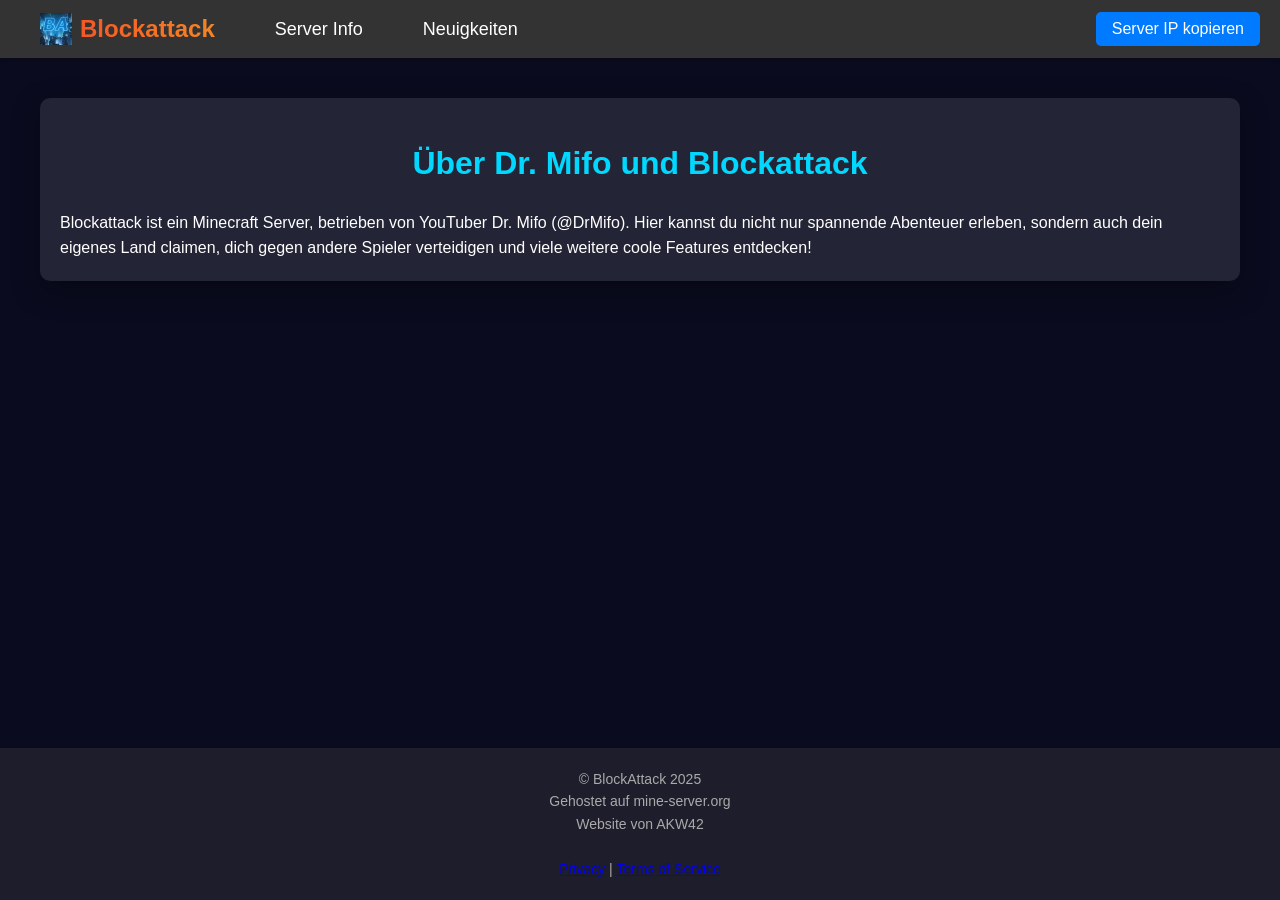
<file: about.html>
<!--


Copyright 2025 AKW42

Permission is hereby granted, free of charge, to any person obtaining a copy of this software and associated documentation files (the “Software”), to deal in the Software without restriction, including without limitation the rights to use, copy, modify, merge, publish, distribute, sublicense, and/or sell copies of the Software, and to permit persons to whom the Software is furnished to do so, subject to the following conditions:

The above copyright notice and this permission notice shall be included in all copies or substantial portions of the Software.

THE SOFTWARE IS PROVIDED “AS IS”, WITHOUT WARRANTY OF ANY KIND, EXPRESS OR IMPLIED, INCLUDING BUT NOT LIMITED TO THE WARRANTIES OF MERCHANTABILITY, FITNESS FOR A PARTICULAR PURPOSE AND NONINFRINGEMENT. IN NO EVENT SHALL THE AUTHORS OR COPYRIGHT HOLDERS BE LIABLE FOR ANY CLAIM, DAMAGES OR OTHER LIABILITY, WHETHER IN AN ACTION OF CONTRACT, TORT OR OTHERWISE, ARISING FROM, OUT OF OR IN CONNECTION WITH THE SOFTWARE OR THE USE OR OTHER DEALINGS IN THE SOFTWARE.

-->

<!--

This Website was developed by AKW42 for Blockattack. gmrrh is and will be a Copyright Holder of this Software.

-->
<!DOCTYPE html>
<html lang="de">

<head>
    <script>
        document.getElementById("copy-ip-btn").addEventListener("click", function () {
            const serverIP = "blockattack.fun";
            navigator.clipboard.writeText(serverIP).then(function () {
                alert("Server IP wurde kopiert!\nDer Port für Bedrock ist 25515\nViel Spaß 😃🥰");
            }).catch(function (err) {
                console.error("Fehler beim Kopieren der IP: ", err);
            });
        });
    </script>
    <meta charset="UTF-8">
    <meta name="viewport" content="width=device-width, initial-scale=1.0">
    <title>Über Blockattack</title>
    <link rel="stylesheet" href="/static/css/style.css">
</head>

<body>
    <header
        style="display: flex; justify-content: space-between; align-items: center; padding: 10px 20px; background-color: #333;">
        <nav>
            <ul style="list-style: none; display: flex; margin: 0; padding: 0;">
                <li>
                    <a href="/" style="display: flex; align-items: center; text-decoration: none; color: #fff;">
                        <img src="/favicon.ico" alt="Blockattack Logo"
                            style="width: 32px; height: 32px; margin-right: 8px;">
                        <span style="font-size: 1.5rem; font-weight: bold;" class="textcolorgradient">Blockattack</span>
                    </a>
                </li>
                </li>
                <li><a href="/server.html" style="text-decoration: none; color: #fff; margin-left: 20px;">Server
                        Info</a></li>
                <li><a href="/news.html" style="text-decoration: none; color: #fff; margin-left: 20px;">Neuigkeiten</a></li>
            </ul>
        </nav>
        <div>
            <button id="copy-ip-btn"
                style="background-color: #007bff; color: #fff; border: none; padding: 8px 16px; border-radius: 5px; cursor: pointer; font-size: 1rem;">
                Server IP kopieren
            </button>
        </div>
    </header>

    <section id="about">
        <h2>Über Dr. Mifo und Blockattack</h2>
        <p>Blockattack ist ein Minecraft Server, betrieben von YouTuber Dr. Mifo (@DrMifo). Hier kannst du nicht nur
            spannende Abenteuer erleben, sondern auch dein eigenes Land claimen, dich gegen andere Spieler verteidigen
            und viele weitere coole Features entdecken!</p>
    </section>

    <footer>
        <p>&copy; BlockAttack 2025</p>
        <p>Gehostet auf <a href="https://mine-server.org" target="_blank"
                style="color: inherit; text-decoration: inherit;">mine-server.org</a></p>
        <p>Website von <a href="https://errexe.xyz" target="_blank"
                style="color: inherit; text-decoration: inherit;">AKW42</a></p>
        <br>
        <a href="/privacy.html" style="display: inline;">Privacy</a>
        <p style="display: inline;"> | </p><a href="/terms.html" style="display: inline;">Terms of Service</a>
    </footer>
</body>

</html>
</file>
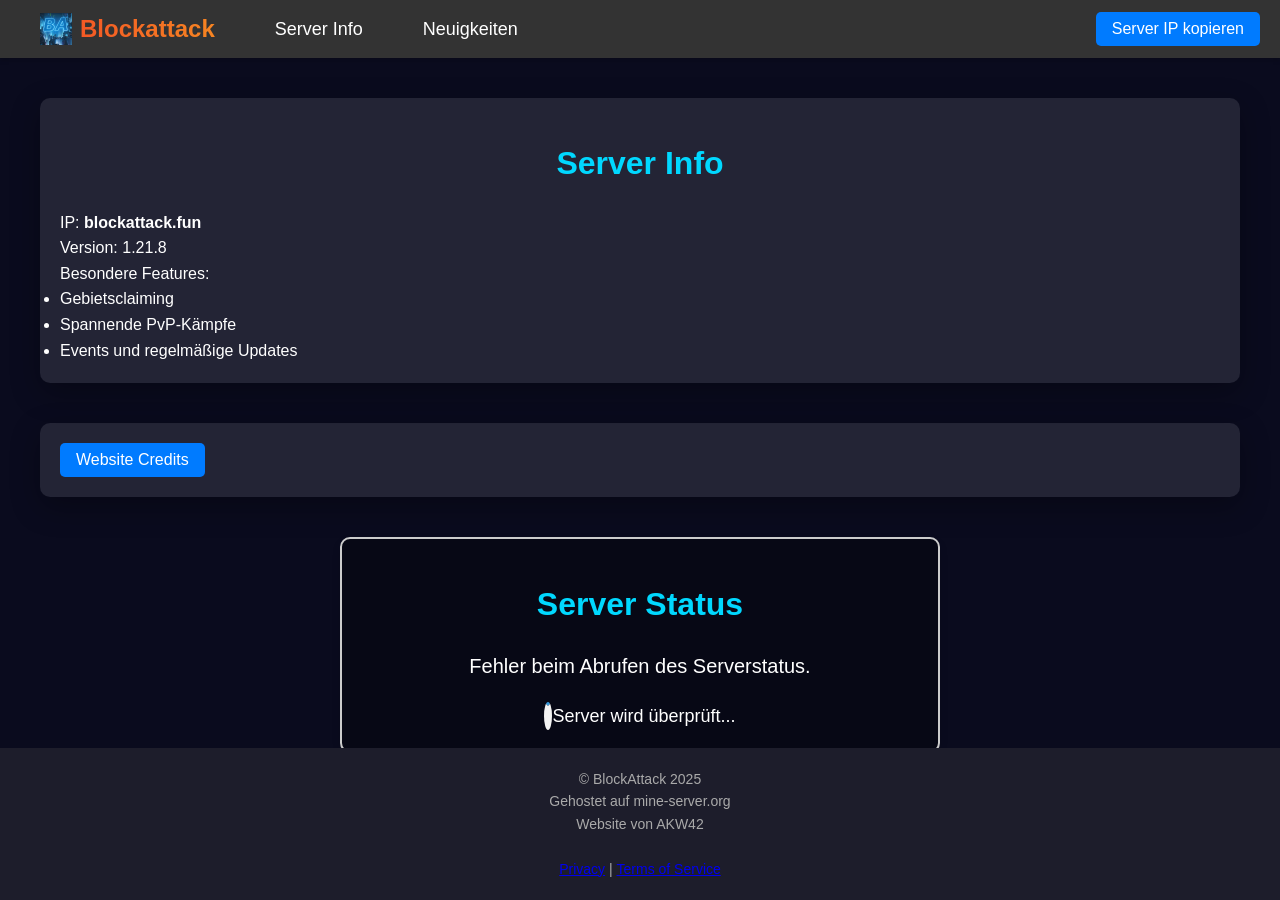
<file: nbvhj.html>
<!--


Copyright 2025 AKW42

Permission is hereby granted, free of charge, to any person obtaining a copy of this software and associated documentation files (the “Software”), to deal in the Software without restriction, including without limitation the rights to use, copy, modify, merge, publish, distribute, sublicense, and/or sell copies of the Software, and to permit persons to whom the Software is furnished to do so, subject to the following conditions:

The above copyright notice and this permission notice shall be included in all copies or substantial portions of the Software.

THE SOFTWARE IS PROVIDED “AS IS”, WITHOUT WARRANTY OF ANY KIND, EXPRESS OR IMPLIED, INCLUDING BUT NOT LIMITED TO THE WARRANTIES OF MERCHANTABILITY, FITNESS FOR A PARTICULAR PURPOSE AND NONINFRINGEMENT. IN NO EVENT SHALL THE AUTHORS OR COPYRIGHT HOLDERS BE LIABLE FOR ANY CLAIM, DAMAGES OR OTHER LIABILITY, WHETHER IN AN ACTION OF CONTRACT, TORT OR OTHERWISE, ARISING FROM, OUT OF OR IN CONNECTION WITH THE SOFTWARE OR THE USE OR OTHER DEALINGS IN THE SOFTWARE.

-->

<!--

This Website was developed by AKW42 for Blockattack. gmrrh is and will be a Copyright Holder of this Software.

-->
<!DOCTYPE html>
<html lang="de">

<head>
    <script>
        document.getElementById("copy-ip-btn").addEventListener("click", function () {
            const serverIP = "blockattack.fun";
            navigator.clipboard.writeText(serverIP).then(function () {
                alert("Server IP wurde kopiert!\nDer Port für Bedrock ist 25515\nViel Spaß 😃🥰");
                alert("Server IP wurde kopiert!\nDer Port für Bedrock ist 25515\nViel Spaß");
            }).catch(function (err) {
                console.error("Fehler beim Kopieren der IP: ", err);
            });
        });
    </script>
    <meta charset="UTF-8">
    <meta name="viewport" content="width=device-width, initial-scale=1.0">
    <title>Server Info</title>
    <link rel="stylesheet" href="/static/css/style.css">
</head>

<body>
    <header
        style="display: flex; justify-content: space-between; align-items: center; padding: 10px 20px; background-color: #333;">
        <nav>
            <ul style="list-style: none; display: flex; margin: 0; padding: 0;">
                <li>
                    <a href="/" style="display: flex; align-items: center; text-decoration: none; color: #fff;">
                        <img src="/favicon.ico" alt="Blockattack Logo"
                            style="width: 32px; height: 32px; margin-right: 8px;">
                        <span style="font-size: 1.5rem; font-weight: bold;" class="textcolorgradient">Blockattack</span>
                    </a>
                </li>
                </li>
                <li><a href="/server.html" style="text-decoration: none; color: #fff; margin-left: 20px;">Server
                        Info</a></li>
                <li><a href="/news.html" style="text-decoration: none; color: #fff; margin-left: 20px;">Neuigkeiten</a></li>
            </ul>
        </nav>
        <div>
            <button id="copy-ip-btn"
                style="background-color: #007bff; color: #fff; border: none; padding: 8px 16px; border-radius: 5px; cursor: pointer; font-size: 1rem;">
                Server IP kopieren
            </button>
        </div>
    </header>


    <section id="server">
        <h2>Server Info</h2>
        <p>IP: <strong>blockattack.fun</strong></p>
        <p>Version: 1.21.8</p>
        <p>Besondere Features:</p>
        <ul>
            <li>Gebietsclaiming</li>
            <li>Spannende PvP-Kämpfe</li>
            <li>Events und regelmäßige Updates</li>
        </ul>
    </section>
    <section>
        <script>
    function credits() {
        window.location.href = "/static/credits.txt";
    }
        </script>
        <button style="background-color: #007bff; color: #fff; border: none; padding: 8px 16px; border-radius: 5px; cursor: pointer; font-size: 1rem;" onclick="credits()">Website Credits</a>
    </section>
    <section id="server-status">
        <h2>Server Status</h2>
        <div id="status-message">Lade Serverstatus...</div>
        <div id="server-info" style="display:none;">
            <p id="players-online"><span></span></p>
            <p id="motd"><span></span></p>
            <p id="version"><span></span></p>
        </div>
        <div id="loading-spinner" style="display:block;">
            <span class="loader"></span> Server wird überprüft...
        </div>
    </section>

    <script>
        const serverAddress = 'blockattack.fun';

        const apiUrl = `https://api.mcstatus.io/v2/status/java/${serverAddress}`;

        fetch(apiUrl)
            .then(response => response.json())
            .then(data => {
                const statusMessageElement = document.getElementById('status-message');
                const serverInfoElement = document.getElementById('server-info');
                const loadingSpinner = document.getElementById('loading-spinner');

                loadingSpinner.style.display = 'none';
                serverInfoElement.style.display = 'block';

                if (data.online) {
                    statusMessageElement.innerText = 'Server ist Online!';
                    statusMessageElement.classList.remove("offline");
                    statusMessageElement.classList.add("online");

                    document.getElementById('players-online').innerHTML = `<span><strong>Spielerzahl:</strong> ${data.players.online} / ${data.players.max}</span>`;
                    document.getElementById('motd').innerHTML = `<span><strong>MOTD:</strong> ${data.motd.html}</span>`;
                    document.getElementById('version').innerHTML = `<span><strong>Version:</strong> ${data.version.name_clean}</span>`;

                } else {
                    statusMessageElement.innerText = 'Server ist Offline!';
                    statusMessageElement.classList.remove("online");
                    statusMessageElement.classList.add("offline");

                    document.getElementById('host').innerHTML = `<span>${data.ip_address}</span>`;
                }
            })
            .catch(error => {
                document.getElementById('status-message').innerText = 'Fehler beim Abrufen des Serverstatus.';
                console.error('Fehler:', error);
            });

    </script>

    <footer>
        <p>&copy; BlockAttack 2025</p>
        <p>Gehostet auf <a href="https://mine-server.org" target="_blank"
                style="color: inherit; text-decoration: inherit;">mine-server.org</a></p>
        <p>Website von <a href="https://akw.xyz" target="_blank"
                style="color: inherit; text-decoration: inherit;">AKW42</a></p>
        <br>
        <a href="/privacy.html" style="display: inline;">Privacy</a>
        <p style="display: inline;"> | </p><a href="/terms.html" style="display: inline;">Terms of Service</a>
    </footer>
</body>

</html>
</file>
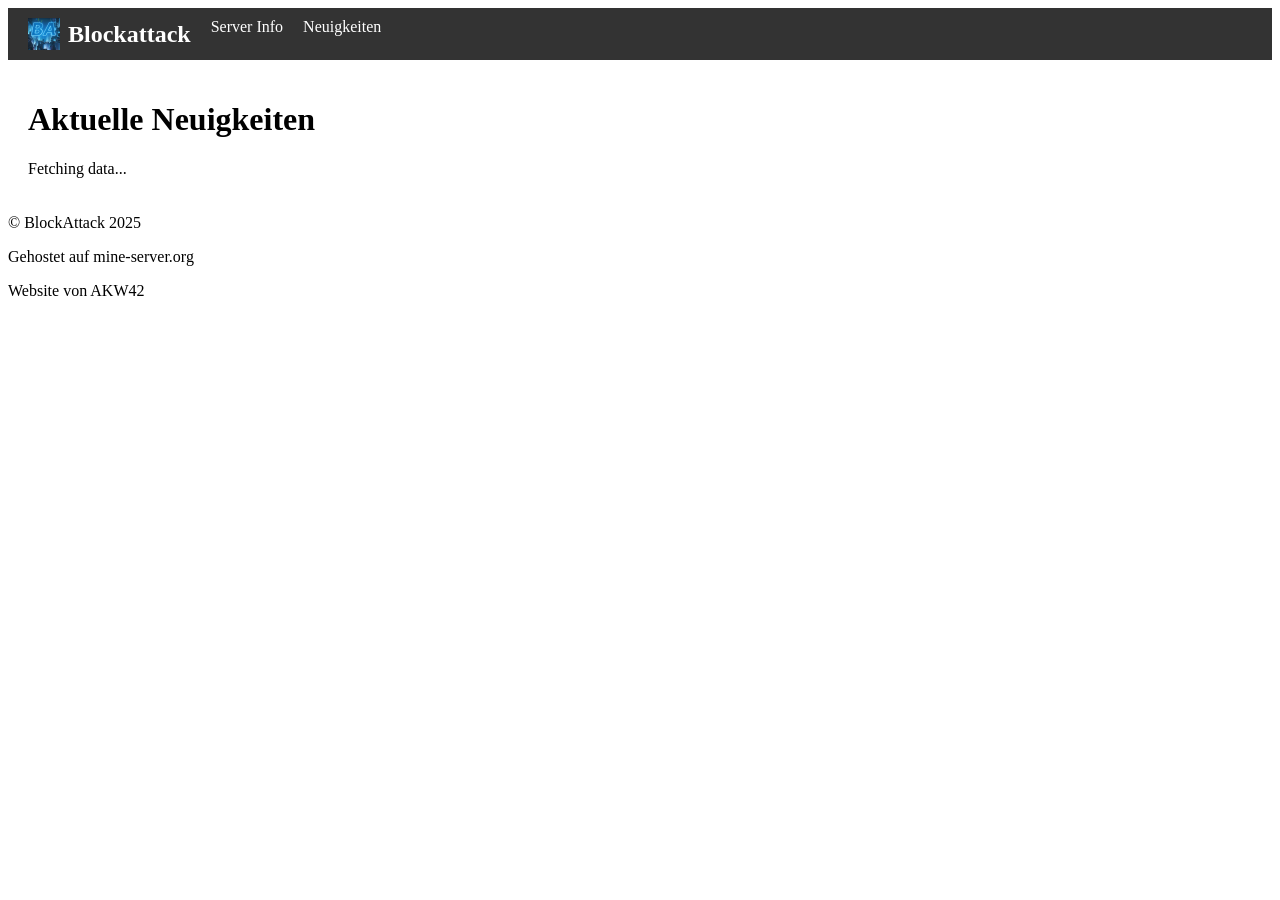
<file: news.html>
<!DOCTYPE html>
<html lang="de">

<head>
</head>
<body>
    <header style="display: flex; justify-content: space-between; align-items: center; padding: 10px 20px; background-color: #333;">
        <nav>
            <ul style="list-style: none; display: flex; margin: 0; padding: 0;">
                <li>
                    <a href="/" style="display: flex; align-items: center; text-decoration: none; color: #fff;">
                        <img src="/favicon.ico" alt="Blockattack Logo" style="width: 32px; height: 32px; margin-right: 8px;">
                        <span style="font-size: 1.5rem; font-weight: bold;" class="textcolorgradient">Blockattack</span>
                    </a>
                </li>
                <li><a href="/server.html" style="text-decoration: none; color: #fff; margin-left: 20px;">Server Info</a></li>
                <li><a href="/news.html" style="text-decoration: none; color: #fff; margin-left: 20px;">Neuigkeiten</a></li>
            </ul>
        </nav>
    </header>

    <main style="padding: 20px;">
        <h1>Aktuelle Neuigkeiten</h1>
        <div id="news-container">Fetching data...</div>
    </main>

    <footer>
        <p>&copy; BlockAttack 2025</p>
        <p>Gehostet auf <a href="https://mine-server.org" target="_blank" style="color: inherit; text-decoration: inherit;">mine-server.org</a></p>
        <p>Website von <a href="https://akw.xyz" target="_blank" style="color: inherit; text-decoration: inherit;">AKW42</a></p>
    </footer>
</body>

</html>
</file>
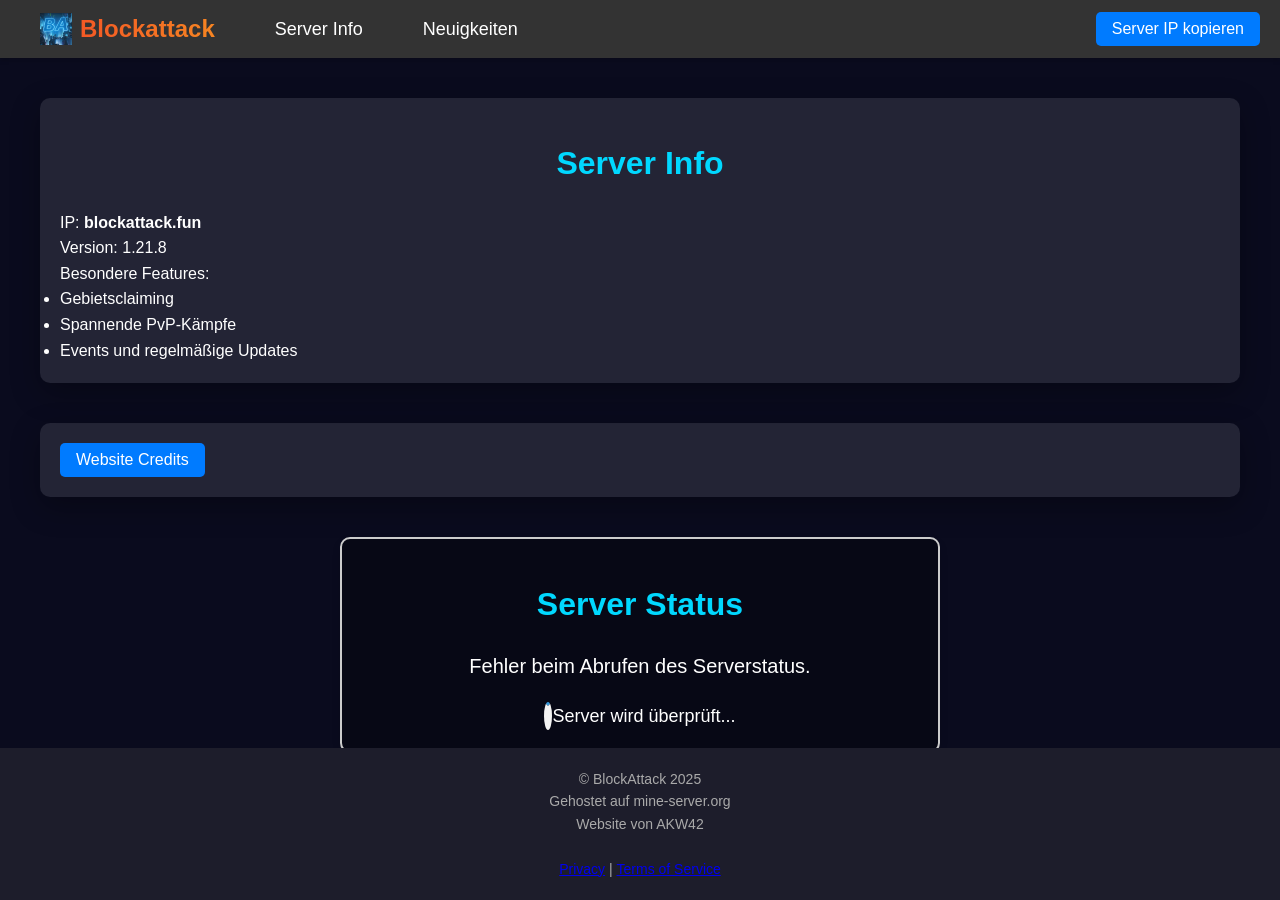
<file: server.html>
<!--


Copyright 2025 AKW42

Permission is hereby granted, free of charge, to any person obtaining a copy of this software and associated documentation files (the “Software”), to deal in the Software without restriction, including without limitation the rights to use, copy, modify, merge, publish, distribute, sublicense, and/or sell copies of the Software, and to permit persons to whom the Software is furnished to do so, subject to the following conditions:

The above copyright notice and this permission notice shall be included in all copies or substantial portions of the Software.

THE SOFTWARE IS PROVIDED “AS IS”, WITHOUT WARRANTY OF ANY KIND, EXPRESS OR IMPLIED, INCLUDING BUT NOT LIMITED TO THE WARRANTIES OF MERCHANTABILITY, FITNESS FOR A PARTICULAR PURPOSE AND NONINFRINGEMENT. IN NO EVENT SHALL THE AUTHORS OR COPYRIGHT HOLDERS BE LIABLE FOR ANY CLAIM, DAMAGES OR OTHER LIABILITY, WHETHER IN AN ACTION OF CONTRACT, TORT OR OTHERWISE, ARISING FROM, OUT OF OR IN CONNECTION WITH THE SOFTWARE OR THE USE OR OTHER DEALINGS IN THE SOFTWARE.

-->

<!--

This Website was developed by AKW42 for Blockattack. gmrrh is and will be a Copyright Holder of this Software.

-->
<!DOCTYPE html>
<html lang="de">

<head>
    <script>
        document.getElementById("copy-ip-btn").addEventListener("click", function () {
            const serverIP = "blockattack.fun";
            navigator.clipboard.writeText(serverIP).then(function () {
                alert("Server IP wurde kopiert!\nDer Port für Bedrock ist 25515\nViel Spaß");
            }).catch(function (err) {
                console.error("Fehler beim Kopieren der IP: ", err);
            });
        });
    </script>
    <meta charset="UTF-8">
    <meta name="viewport" content="width=device-width, initial-scale=1.0">
    <title>Server Info</title>
    <link rel="stylesheet" href="/static/css/style.css">
</head>

<body>
    <header
        style="display: flex; justify-content: space-between; align-items: center; padding: 10px 20px; background-color: #333;">
        <nav>
            <ul style="list-style: none; display: flex; margin: 0; padding: 0;">
                <li>
                    <a href="/" style="display: flex; align-items: center; text-decoration: none; color: #fff;">
                        <img src="/favicon.ico" alt="Blockattack Logo"
                            style="width: 32px; height: 32px; margin-right: 8px;">
                        <span style="font-size: 1.5rem; font-weight: bold;" class="textcolorgradient">Blockattack</span>
                    </a>
                </li>
                <li><a href="/server.html" style="text-decoration: none; color: #fff; margin-left: 20px;">Server Info</a></li>
                <li><a href="/news.html" style="text-decoration: none; color: #fff; margin-left: 20px;">Neuigkeiten</a></li>
            </ul>
        </nav>
        <div>
            <button id="copy-ip-btn"
                style="background-color: #007bff; color: #fff; border: none; padding: 8px 16px; border-radius: 5px; cursor: pointer; font-size: 1rem;">
                Server IP kopieren
            </button>
        </div>
    </header>

    <section id="server">
        <h2>Server Info</h2>
        <p>IP: <strong>blockattack.fun</strong></p>
        <p>Version: 1.21.8</p>
        <p>Besondere Features:</p>
        <ul>
            <li>Gebietsclaiming</li>
            <li>Spannende PvP-Kämpfe</li>
            <li>Events und regelmäßige Updates</li>
        </ul>
    </section>

    <section>
        <script>
            function credits() {
                window.location.href = "/static/credits.txt";
            }
        </script>
        <button style="background-color: #007bff; color: #fff; border: none; padding: 8px 16px; border-radius: 5px; cursor: pointer; font-size: 1rem;" onclick="credits()">Website Credits</button>
    </section>

    <section id="server-status">
        <h2>Server Status</h2>
        <div id="status-message">Lade Serverstatus...</div>
        <div id="server-info" style="display:none;">
            <p id="players-online"><span></span></p>
            <p id="motd"><span></span></p>
            <p id="version"><span></span></p>
        </div>
        <div id="loading-spinner" style="display:block;">
            <span class="loader"></span> Server wird überprüft...
        </div>
    </section>

    <script>
        const serverAddress = 'blockattack.fun';
        const apiUrl = `https://api.mcstatus.io/v2/status/java/${serverAddress}`;

        fetch(apiUrl)
            .then(response => response.json())
            .then(data => {
                const statusMessageElement = document.getElementById('status-message');
                const serverInfoElement = document.getElementById('server-info');
                const loadingSpinner = document.getElementById('loading-spinner');

                loadingSpinner.style.display = 'none';
                serverInfoElement.style.display = 'block';

                if (data.online) {
                    statusMessageElement.innerText = 'Server ist Online!';
                    statusMessageElement.classList.remove("offline");
                    statusMessageElement.classList.add("online");

                    document.getElementById('players-online').innerHTML = `<span><strong>Spielerzahl:</strong> ${data.players.online} / ${data.players.max}</span>`;

                    // ✅ HIER IST DER EINZIGE FIX
                    const motdText = data.motd.clean;
                    const safeText = motdText.replace(/<[^>]*>/g, "");
                    document.getElementById('motd').innerHTML = `<span><strong>MOTD:</strong> ${safeText}</span>`;

                    document.getElementById('version').innerHTML = `<span><strong>Version:</strong> ${data.version.name_clean}</span>`;

                } else {
                    statusMessageElement.innerText = 'Server ist Offline!';
                    statusMessageElement.classList.remove("online");
                    statusMessageElement.classList.add("offline");

                    document.getElementById('host').innerHTML = `<span>${data.ip_address}</span>`;
                }
            })
            .catch(error => {
                document.getElementById('status-message').innerText = 'Fehler beim Abrufen des Serverstatus.';
                console.error('Fehler:', error);
            });
    </script>

    <footer>
        <p>&copy; BlockAttack 2025</p>
        <p>Gehostet auf <a href="https://mine-server.org" target="_blank"
                style="color: inherit; text-decoration: inherit;">mine-server.org</a></p>
        <p>Website von <a href="https://akw.xyz" target="_blank"
                style="color: inherit; text-decoration: inherit;">AKW42</a></p>
        <br>
        <a href="/privacy.html" style="display: inline;">Privacy</a>
        <p style="display: inline;"> | </p><a href="/terms.html" style="display: inline;">Terms of Service</a>
    </footer>
</body>

</html>
</file>
<file: static/css/style.css>
/* <!--


Copyright 2026 gmrrh

Permission is hereby granted, free of charge, to any person obtaining a copy of this software and associated documentation files (the “Software”), to deal in the Software without restriction, including without limitation the rights to use, copy, modify, merge, publish, distribute, sublicense, and/or sell copies of the Software, and to permit persons to whom the Software is furnished to do so, subject to the following conditions:

The above copyright notice and this permission notice shall be included in all copies or substantial portions of the Software.

THE SOFTWARE IS PROVIDED “AS IS”, WITHOUT WARRANTY OF ANY KIND, EXPRESS OR IMPLIED, INCLUDING BUT NOT LIMITED TO THE WARRANTIES OF MERCHANTABILITY, FITNESS FOR A PARTICULAR PURPOSE AND NONINFRINGEMENT. IN NO EVENT SHALL THE AUTHORS OR COPYRIGHT HOLDERS BE LIABLE FOR ANY CLAIM, DAMAGES OR OTHER LIABILITY, WHETHER IN AN ACTION OF CONTRACT, TORT OR OTHERWISE, ARISING FROM, OUT OF OR IN CONNECTION WITH THE SOFTWARE OR THE USE OR OTHER DEALINGS IN THE SOFTWARE.

-->

<!--

This Website was developed by AKW42 for Blockattack. gmrrh is and will be a Copyright Holder of this Software.

-->
*/
/* Reset und grundlegende Stile */
* {
    margin: 0;
    padding: 0;
    box-sizing: border-box;
}

body {
    font-family: 'Arial', sans-serif;
    background-color: #0a0b1e;
    color: #fff;
    line-height: 1.6;
    overflow-x: hidden;
}

header {
    background: #1d1d2b;
    padding: 20px;
    box-shadow: 0 2px 5px rgba(0, 0, 0, 0.2);
    position: sticky;
    top: 0;
    z-index: 1000;
}

header nav ul {
    list-style: none;
    display: flex;
    justify-content: center;
    align-items: center;
}

header nav ul li {
    margin: 0 20px;
}

header nav ul li a {
    color: #fff;
    font-size: 18px;
    text-decoration: none;
    transition: color 0.3s;
}

header nav ul li a:hover {
    color: #00d8ff;
}

footer {
    background-color: #1d1d2b;
    padding: 20px;
    text-align: center;
    font-size: 14px;
    color: #aaa;
    position: fixed;
    width: 100%;
    bottom: 0;
}

h1,
h2,
h3 {
    font-size: 2.5em;
    color: #00d8ff;
    text-align: center;
    margin: 20px 0;
}

/* Animierte Hintergründe */
body::after {
    content: '';
    background: url('https://www.w3schools.com/w3images/space.jpg') no-repeat center center fixed;
    background-size: cover;
    position: absolute;
    top: 0;
    left: 0;
    width: 100%;
    height: 100%;
    z-index: -1;
    opacity: 0.5;
    animation: backgroundAnimation 30s linear infinite;
}

@keyframes backgroundAnimation {
    0% {
        background-position: 0 0;
    }

    100% {
        background-position: 100% 100%;
    }
}

/* Abschnitte */
section {
    margin: 40px auto;
    padding: 20px;
    max-width: 1200px;
    background-color: rgba(255, 255, 255, 0.1);
    border-radius: 10px;
    box-shadow: 0 10px 30px rgba(0, 0, 0, 0.3);
}

h2 {
    color: #00d8ff;
    font-size: 2em;
    text-align: center;
    margin-bottom: 20px;
}

/* Cards Layout */
.card {
    background: rgba(0, 0, 0, 0.3);
    margin: 20px;
    padding: 20px;
    border-radius: 8px;
    transition: transform 0.3s, background 0.3s;
    width: 300px;
    text-align: center;
}

.card:hover {
    transform: scale(1.05);
    background: rgba(0, 0, 0, 0.5);
}

.card img {
    width: 100%;
    height: auto;
    border-radius: 8px;
    transition: transform 0.3s;
}

.card img:hover {
    transform: scale(1.1);
}

.card h3 {
    color: #fff;
    margin-top: 10px;
    font-size: 1.5em;
}

.card p {
    font-size: 1.1em;
    color: #aaa;
}

/* Buttons */
button {
    background-color: #00d8ff;
    padding: 15px 30px;
    border: none;
    border-radius: 5px;
    color: #fff;
    font-size: 16px;
    cursor: pointer;
    transition: background-color 0.3s;
}

button:hover {
    background-color: #009cba;
}

/* Formular */
form {
    display: flex;
    flex-direction: column;
    margin-top: 20px;
}

input,
textarea {
    padding: 10px;
    margin: 10px 0;
    border: 1px solid #00d8ff;
    border-radius: 5px;
    background: transparent;
    color: #fff;
}

input[type="submit"] {
    background-color: #00d8ff;
    cursor: pointer;
}

input[type="submit"]:hover {
    background-color: #009cba;
}

/* Server Status Bereich */
#server-status {
    font-family: 'Arial', sans-serif;
    padding: 20px;
    background-color: rgba(0, 0, 0, 0.3);
    border-radius: 10px;
    border: 2px solid #ccc;
    max-width: 600px;
    margin: 0 auto;
    box-shadow: 0 4px 8px rgba(0, 0, 0, 0.1);
}

#status-message {
    text-align: center;
    font-size: 20px;
    margin-bottom: 20px;
}

.online {
    color: #28a745;
}

.offline {
    color: #dc3545;
}

#server-info {
    padding: 20px;
    border-radius: 8px;
    box-shadow: 0 2px 4px rgba(0, 0, 0, 0.1);
}

#server-info p {
    text-align: center;
    font-size: 16px;
    margin: 10px 0;
}

#server-info strong {
    color: #555;
}

#loading-spinner {
    text-align: center;
    font-size: 18px;
}

.loader {
    border: 4px solid #f3f3f3;
    border-top: 4px solid #3498db;
    border-radius: 50%;
    width: 30px;
    height: 30px;
    animation: spin 1s linear infinite;
}

@keyframes spin {
    0% {
        transform: rotate(0deg);
    }

    100% {
        transform: rotate(360deg);
    }
}


/* Stil für den TNT-Block */
.tnt-block {
    width: 100px;
    height: 100px;
    background-image: url('tnt-explode.png');
    background-size: cover;
    cursor: pointer;
    margin-top: 20px;
    transition: background 0.5s ease-in-out;
    /* Übergang beim Wechsel der Bilder */
}

/* Stil für das GIF */
.tnt-gif {
    display: none;
    width: 100px;
    height: 100px;
    background-size: cover;
    cursor: pointer;
    margin-top: 20px;
    background-image: url('tnt-explode.gif');
    background-size: cover;
}

/* Stil für das Verstecken der Elemente */
.hidden {
    visibility: hidden;
}

/* Stil für den Bereich über den Owner */
#about-owner {
    margin-top: 30px;
    text-align: center;
}

.owner-info {
    display: flex;
    align-items: center;
    justify-content: center;
    flex-direction: column;
}

.owner-image {
    width: 150px;
    height: 150px;
    border-radius: 50%;
    object-fit: cover;
    margin-bottom: 20px;
}


.textcolorgradient {
    --bg-size: 400%;
    --color-one: hsl(15 90% 55%);
    --color-two: hsl(40 95% 55%);
    font-family: sans-serif;
    font-size: clamp(3rem, 25vmin, 8rem);
    background: linear-gradient(90deg,
            var(--color-one),
            var(--color-two),
            var(--color-one)) 0 0 / var(--bg-size) 100%;
    color: transparent;
    background-clip: text;
}

#team {
    margin-top: 40px;
}

.team-member {
    background: rgba(0, 0, 0, 0.3);
    margin: 20px;
    padding: 20px;
    border-radius: 8px;
    text-align: center;
    width: 300px;
    display: inline-block;
    vertical-align: top;
    transition: transform 0.3s, background 0.3s;
}

.team-member:hover {
    transform: scale(1.05);
    background: rgba(0, 0, 0, 0.5);
}

.team-member img {
    border-radius: 50%;
    width: 150px;
    height: 150px;
    object-fit: cover;
    margin-bottom: 15px;
}

.team-member h3 {
    color: #fff;
    font-size: 1.5em;
    margin-bottom: 10px;
}

.team-member p {
    color: #aaa;
    font-size: 1.1em;
}

#team-empty {
    color: #fff;
    font-size: 1.5em;
    text-align: center;
    margin-top: 50px;
}

/* Flexbox für die Team-Mitglieder */
#team-members {
    display: flex;
    flex-wrap: wrap;
    justify-content: center;
}

@media (prefers-reduced-motion: no-preference) {
    .textcolorgradient {
        animation: move-bg 8s linear infinite;
    }

    @keyframes move-bg {
        to {
            background-position: var(--bg-size) 0;
        }
    }
}
</file>
